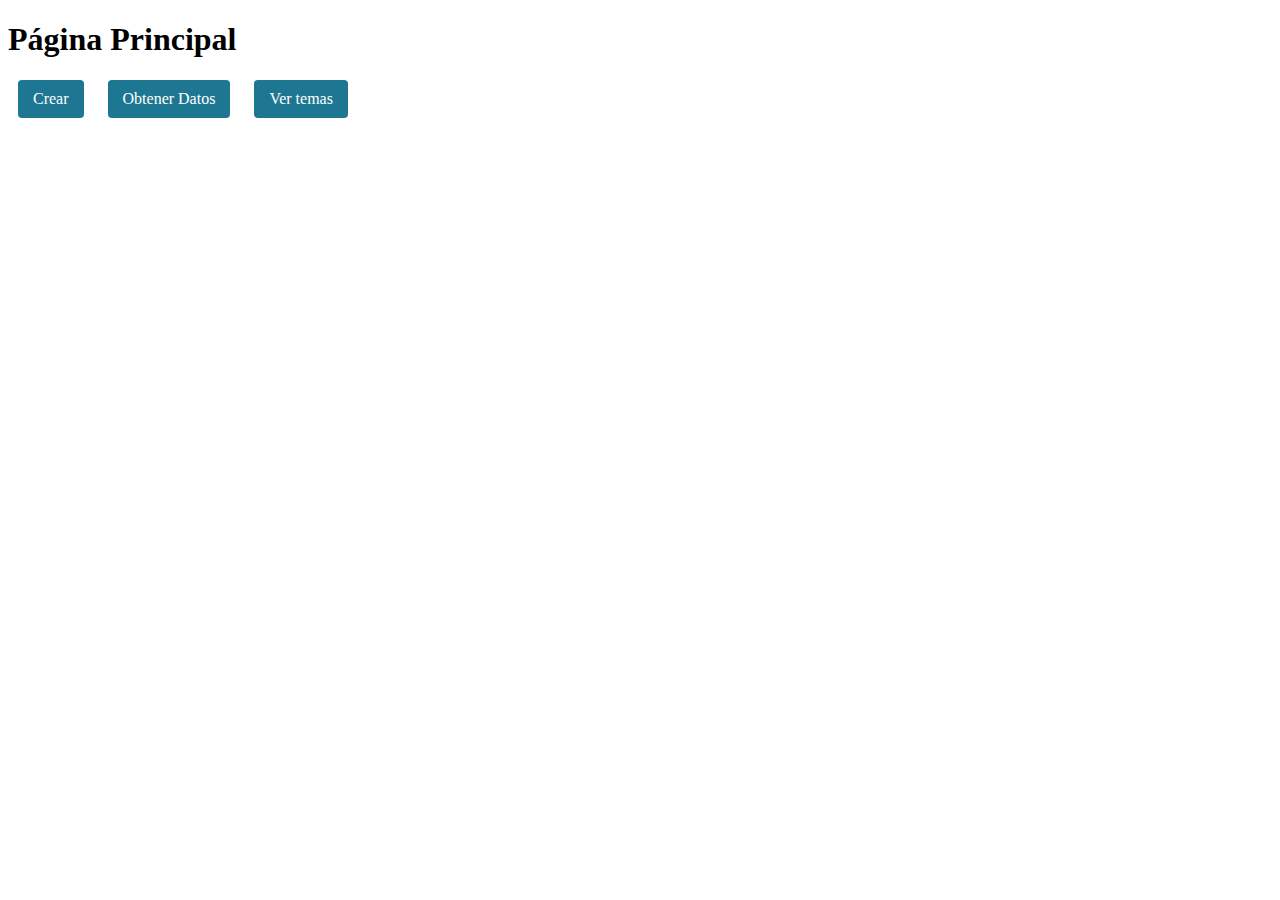
<file: index.html>
<!DOCTYPE html>
<html lang="es">

<head>
  <meta charset="UTF-8" />
  <title>Página Principal</title>
  <link rel="stylesheet" href="style.css" />
</head>

<body>
  <h1 id="title">Página Principal</h1>
  <a class="btn-primary" href="create.html?search=hola">Crear</a>
  <a class="btn-primary" id="btRequest">Obtener Datos</a>
  <a class="btn-primary" id="btPost" href="post.html">Ver temas</a>
  <ul id="lista"> </ul>

  <script src="scripts.js"></script>
</body>

</html>
</file>
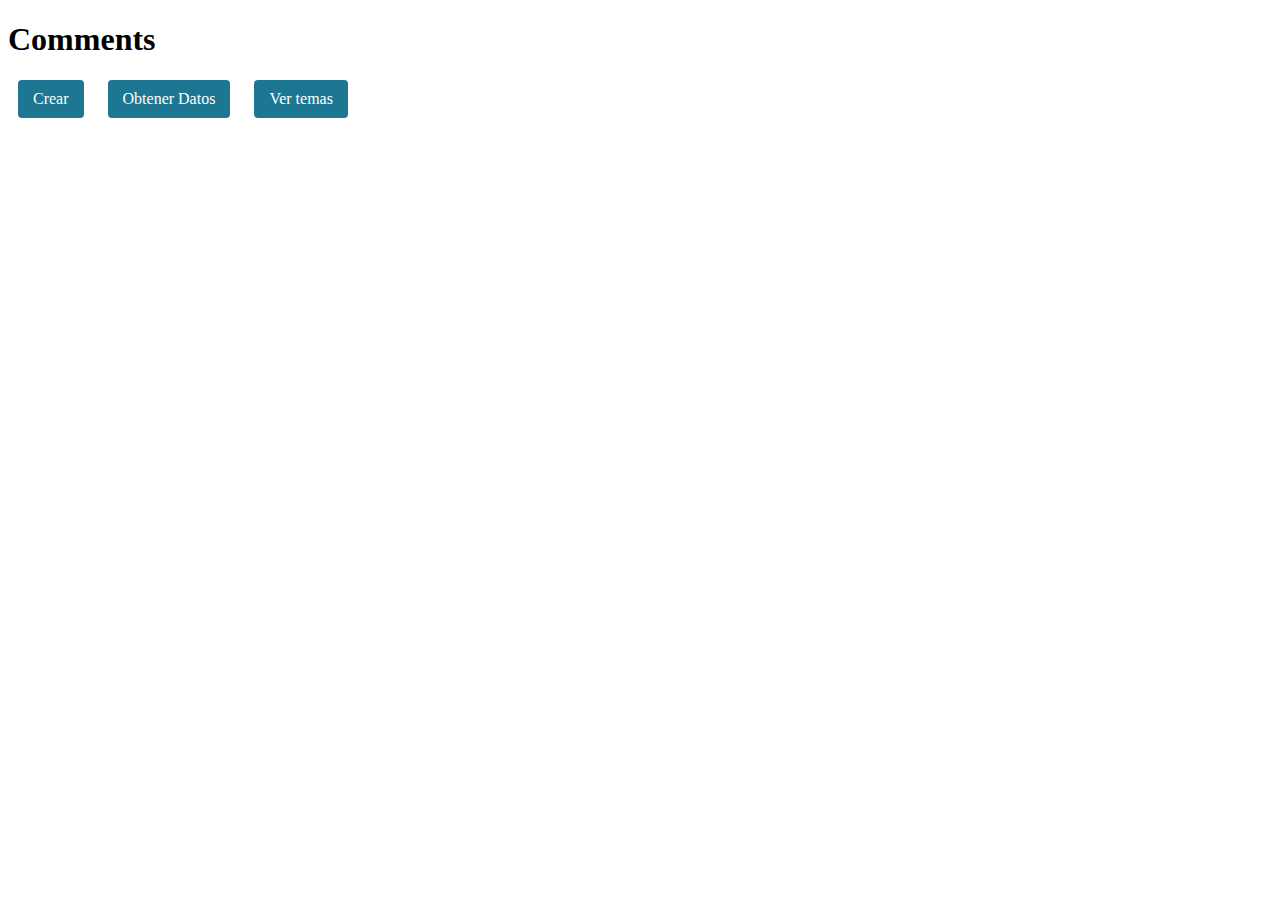
<file: comments.html>
<!DOCTYPE html>
<html lang="es">

<head>
    <meta charset="UTF-8" />
    <title>Comments</title>
    <link rel="stylesheet" href="style.css" />
</head>

<body>
    <h1 id="title">Comments</h1>
    <a class="btn-primary" href="create.html?search=hola">Crear</a>
    <a class="btn-primary" id="btRequest">Obtener Datos</a>
    <a class="btn-primary" id="btPost" href="post.html">Ver temas</a>
    <div id="lista" class="list"> </div>

    <script src="comments.js"></script>
</body>

</html>
</file>
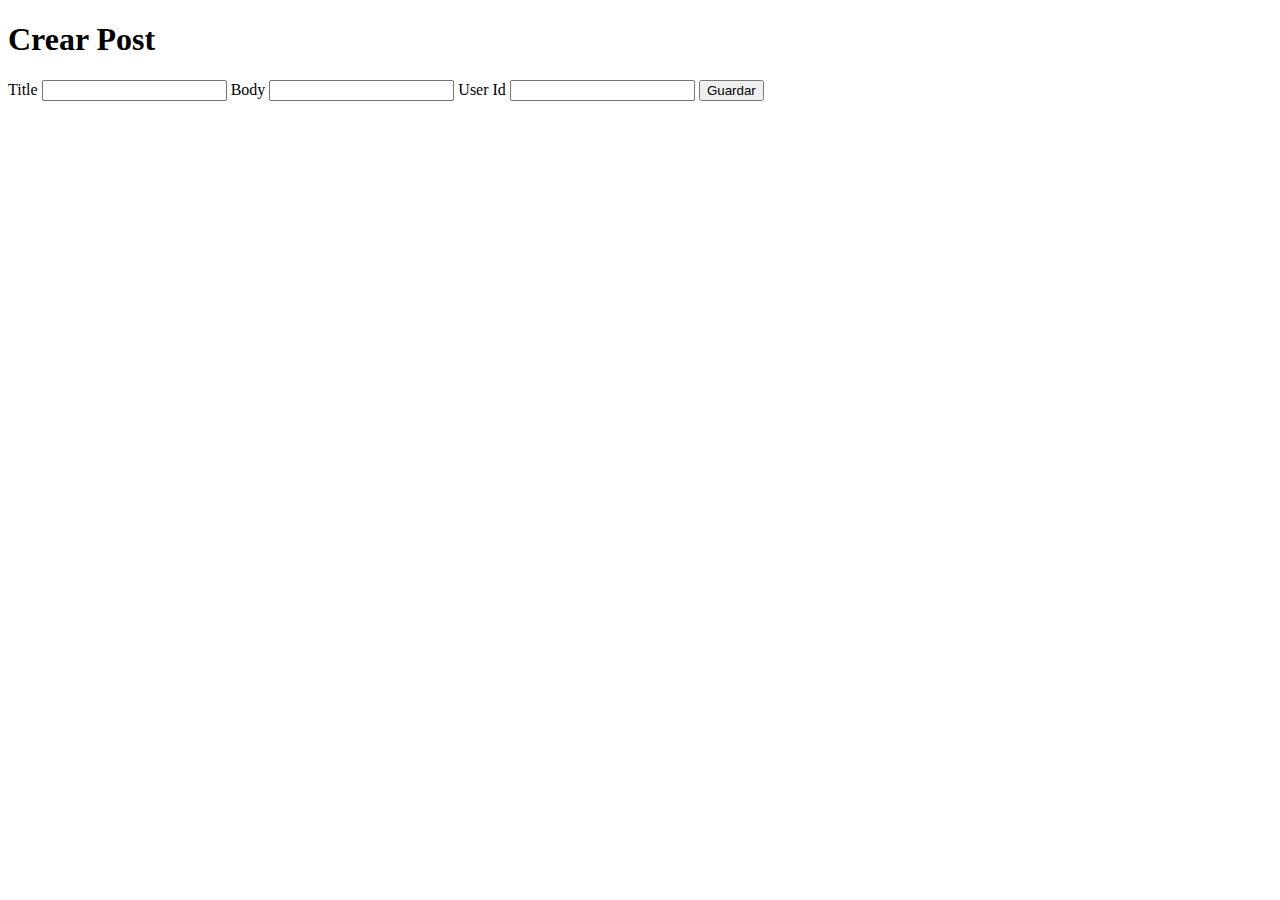
<file: create.html>
<!DOCTYPE html>
<html lang="es">

<head>
  <meta charset="UTF-8" />
  <title>Crear Post</title>
  <link rel="stylesheet" href="style.css">
</head>

<body>
  <div class="container">
    <h1 id="title">Crear Post</h1>
    <form action="#" id="form">
      <label>Title
        <input type="text" name="title">
      </label>
      <label>Body
        <input type="text" name="body">
      </label>
      <label>User Id
        <input type="text" name="userId">
      </label>
      <input type="submit" value="Guardar">
    </form>
  </div>
  <script src="create.js"></script>
</body>

</html>
</file>
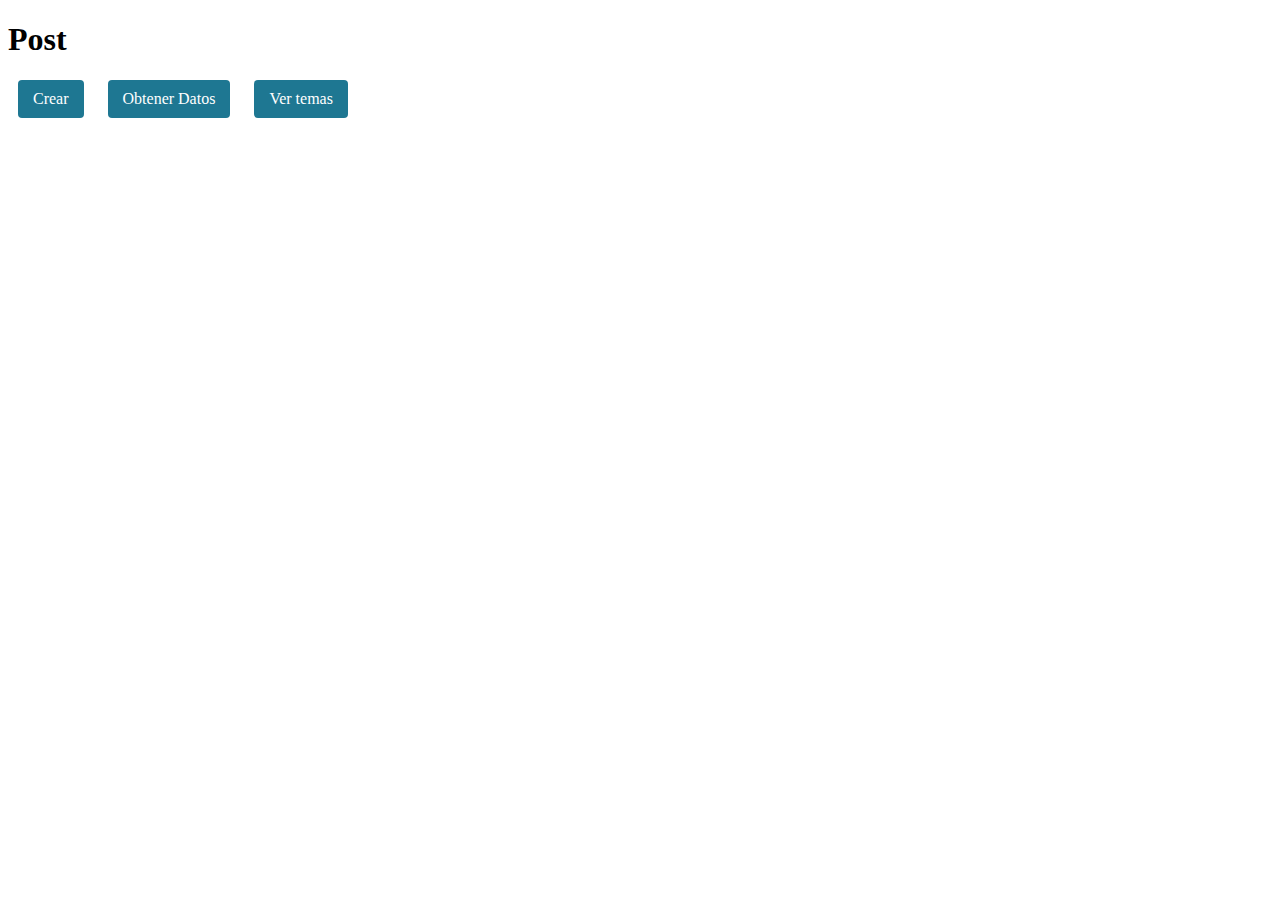
<file: post.html>
<!DOCTYPE html>
<html lang="es">

<head>
    <meta charset="UTF-8" />
    <title>Post</title>
    <link rel="stylesheet" href="style.css" />
</head>

<body>
    <h1 id="title">Post</h1>
    <a class="btn-primary" href="create.html?search=hola">Crear</a>
    <a class="btn-primary" id="btRequest">Obtener Datos</a>
    <a class="btn-primary" id="btPost" href="post.html">Ver temas</a>
    <ul id="lista" class="list"> </ul>

    <script src="post.js"></script>
</body>

</html>
</file>
<file: style.css>
.btn-primary {
  background-color: #1e7792;
  color: white;
  text-decoration: none;
  padding: 10px 15px;
  display: inline-block;
  border-radius: 4px;
  margin: 0 10px;
  transition: 0.3s;
}

.btn-primary:hover {
  background-color: #0c0f91;
}

li {
  overflow: auto;
}

img {
  float: left;
  margin: 0 15px 0 0;
}

.celda2 {
  background-color: #1e7792;
  margin: 10px;
}

img {
  height: 60px;
  width: 60px;
  border-radius: 50%;
  object-fit: cover;
}

.list {
  display: flex;
  flex-wrap: wrap;
}

.user {
  text-align: center;
}

.column {
  width: 25%;
  text-decoration: none;
  color: black;
  border-width: 1px;
  border-color: black;
  border-style: solid;
  padding: 10px;
  box-sizing: border-box;
}

#lista {
  width: 80%;
  text-align: justify;
  margin: 0 auto;
}
</file>
